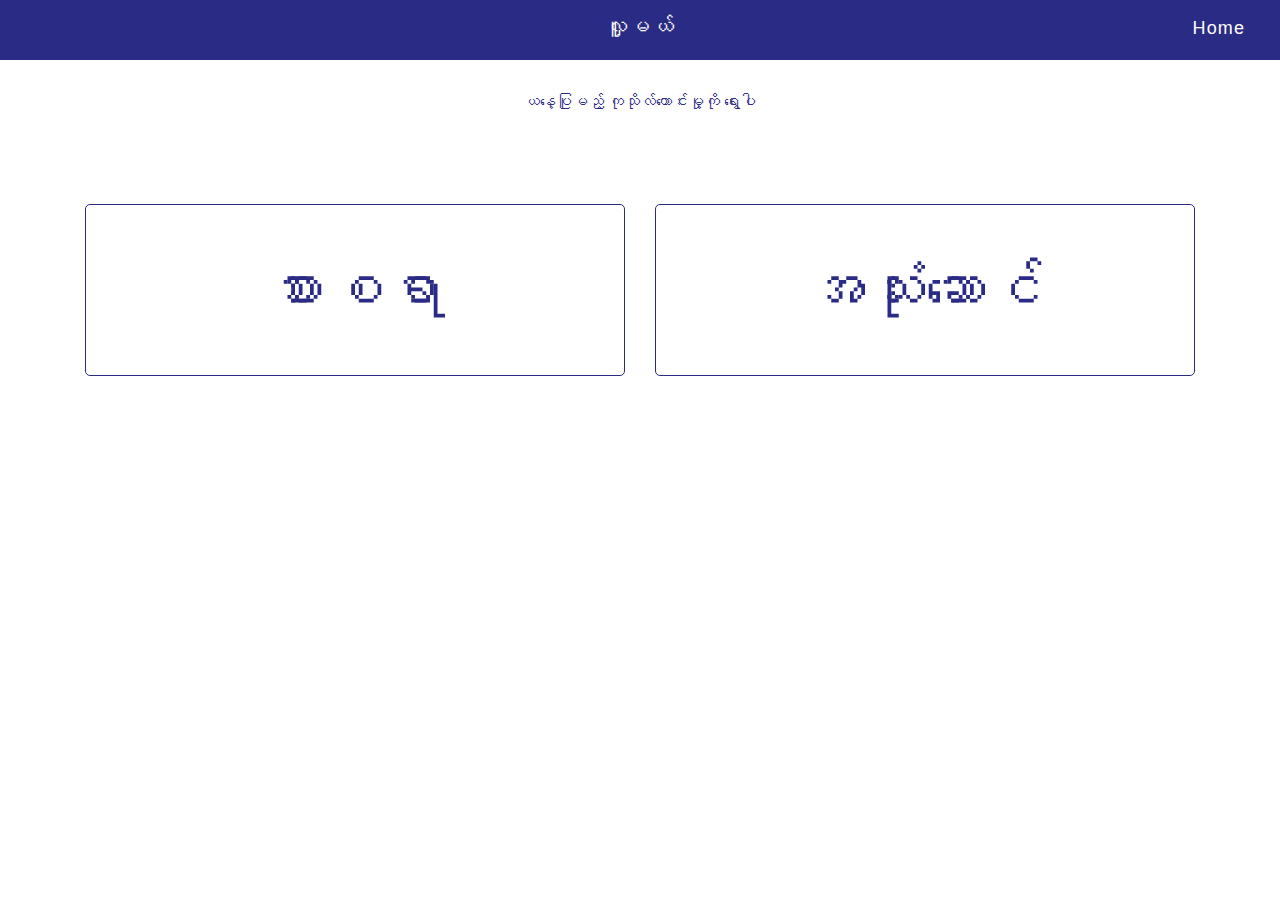
<file: code submission/index.html>
<!DOCTYPE html>
<html>
	<head>
		<meta charset="UTF-8">
		<meta name="viewport" content="width=device-width, initial-scale=1.0">
		<title>Kutho Fund - Home</title>
		<link rel="stylesheet" href="files/fonts/uni_font.css">
        <link rel="stylesheet" href="files/fonts/fonts.css">
		<link rel="stylesheet" href="files/booty/css/bootstrap.min.css">
    	<link rel="stylesheet" href="files/booty/css/bootstrap-grid.css">
		<link rel="stylesheet" href="files/css/style.css">
		
    	<script type="text/javascript" src="files/jquery/createjs-2015.11.26.min.js"></script>
    	<script type="text/javascript" src="files/jquery/jquery-1.12.4.min.js"></script>
    	<script type="text/javascript" src="files/jquery/jquery-3.4.1.js"></script>
    	<script type="text/javascript" src="files/jquery/jquery.ui.touch-punch.min.js"></script>
    	<script type="text/javascript" src="files/jquery/jquery-ui.min.js"></script>
		<script type="text/javascript" src="files/js/script.js"></script>
	</head>
	
	<body>
		<div class="container-fluid">
			<div class="row headRow">
				<div class="col-sm-4"></div>
				<div class="col-sm-4 registr">လှူမယ်</div>
				
				<div class="col-sm-4">
					<div class="headicons"><a href="welcome.html">Home</a></div>
				</div>
			</div>
			
			<div class="instrucTxt">ယနေ့ပြုမည့် ကုသိုလ်ကောင်းမှု့ကို ရွေးပါ</div>
			<div class="container">
				<div class="row">
					<div class="col-md unicode">
						<div id="food" class="dohbtn hover">
							စားစရာ
						</div>
					</div>
				
					<div id="grocery" class="col-md unicode">
						<div class="dohbtn hover">
							အသုံးဆောင်
						</div>
					</div>
				</div>
			</div>
		</div>
	</body>
</html>
</file>
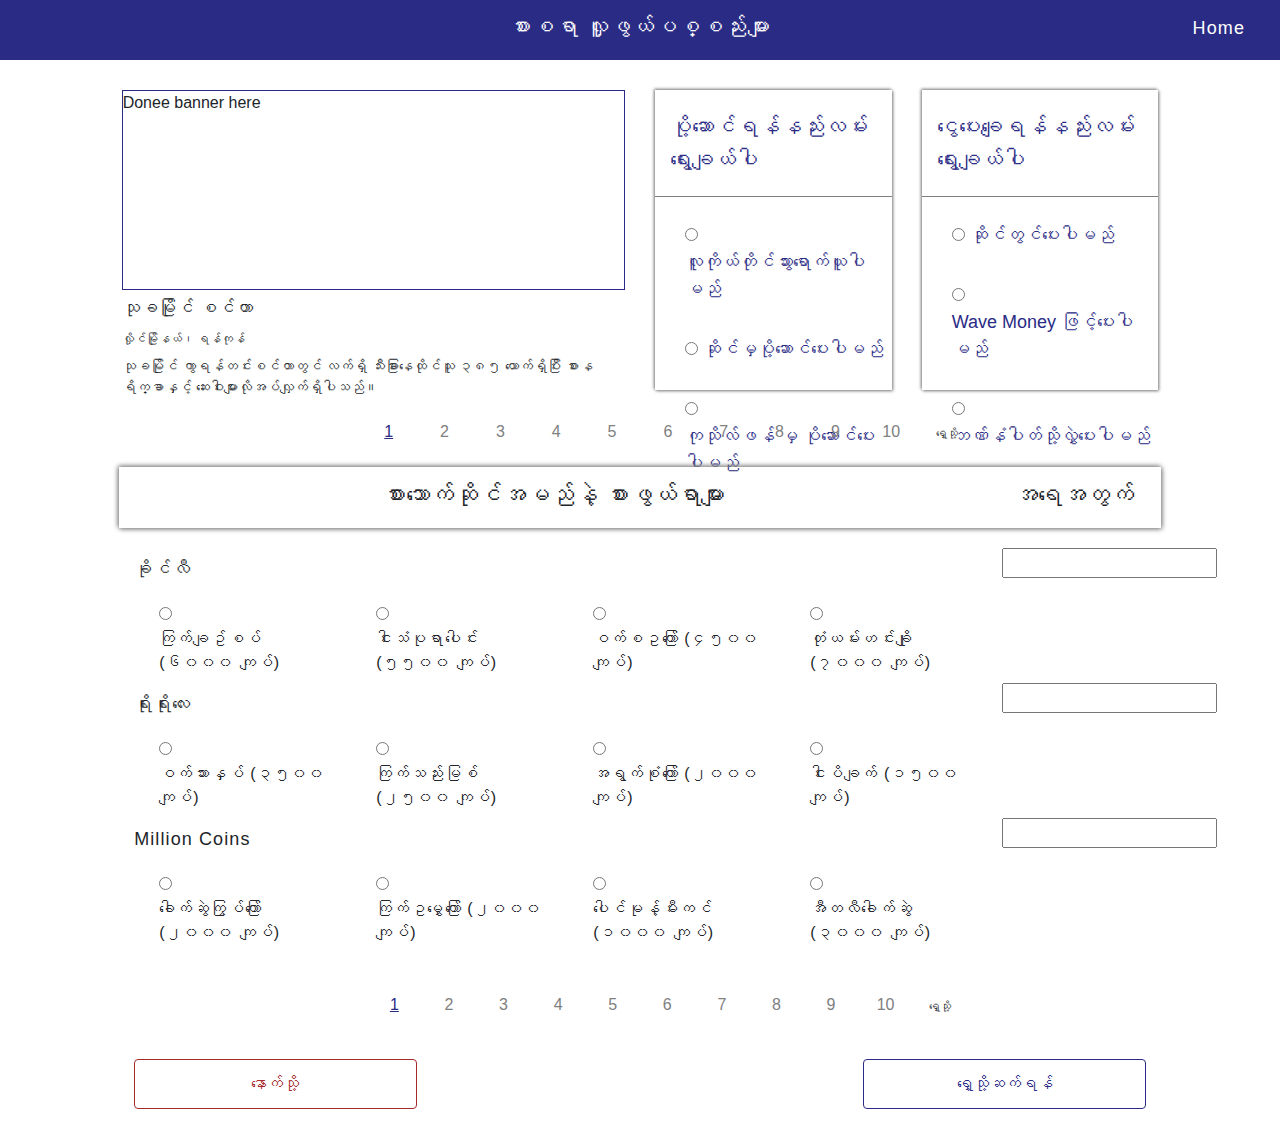
<file: code submission/food.html>
<!DOCTYPE html>
<html>
	<head>
		<meta charset="UTF-8">
		<meta name="viewport" content="width=device-width, initial-scale=1.0">
		<title>Kutho Fund - Food stall</title>
		<link rel="stylesheet" href="files/fonts/uni_font.css">
        <link rel="stylesheet" href="files/fonts/fonts.css">
		<link rel="stylesheet" href="files/booty/css/bootstrap.min.css">
    	<link rel="stylesheet" href="files/booty/css/bootstrap-grid.css">
		<link rel="stylesheet" href="files/css/style.css">
		
    	<script type="text/javascript" src="files/jquery/createjs-2015.11.26.min.js"></script>
    	<script type="text/javascript" src="files/jquery/jquery-1.12.4.min.js"></script>
    	<script type="text/javascript" src="files/jquery/jquery-3.4.1.js"></script>
    	<script type="text/javascript" src="files/jquery/jquery.ui.touch-punch.min.js"></script>
    	<script type="text/javascript" src="files/jquery/jquery-ui.min.js"></script>
		<script type="text/javascript" src="files/js/script.js"></script>
	</head>

	<body>
		<div class="container-fluid">
			<div class="row headRow">
				<div class="col-sm-4"></div>
				<div class="col-sm-4 registr">စားစရာ လှူဖွယ်ပစ္စည်းများ</div>
				
				<div class="col-sm-4">
					<div class="headicons"><a href="index.html">Home</a></div>
				</div>
			</div>
			
			<!-- Row to display about Donee org -->
			<div class="row">
				<div class="col-md-1"></div>
				<div class="col-md-10 restau">
					<div class="row">
						<div class="col-md-6">
							<div class="shopBanner">
								Donee banner here
							</div>
							
							<div class="donee aboutShop">
								<div class="doneeName"></div>
								<div class="doneeLocation"></div>
								<div class="doneeDescription"></div>
							</div>
						</div>
						
						<div class="col-md-3">
							<div class="deliMode">
								<div class="row">
									<div class="col-md">
										<div class="deliHead">
											ပို့ဆောင်ရန်နည်းလမ်းရွေးချယ်ပါ
										</div>
									</div>
								</div>
							
								<div class="row">
									<div class="col-md">
										<div class="deliBy">
											<input type="radio" id="pickUp" name="deliType" required>
											<label for="pickUp">လူကိုယ်တိုင်သွားရောက်ယူပါမည်</label>
										</div>
									</div>
								</div>
							
								<div class="row">
									<div class="col-md">
										<div class="deliBy">
											<input type="radio" id="shopdeli" name="deliType" required>
											<label for="shopdeli">ဆိုင်မှပို့ဆောင်ပေးပါမည်</label>
										</div>
									</div>
								</div>
							
								<div class="row">
									<div class="col-md">
										<div class="deliBy">
											<input type="radio" id="ktfdeli" name="deliType" required>
											<label for="ktfdeli">ကုသိုလ်ဖန် မှ ပိုဆောင်ပေးပါမည်</label>
										</div>
									</div>
								</div>
							</div>
						</div>
						<div class="col-md-3">
							<div class="payMode">
								<div class="row">
									<div class="col-md">
										<div class="payHead">
											ငွေပေးချေရန်နည်းလမ်းရွေးချယ်ပါ
										</div>
									</div>
								</div>
								
								<div class="row">
									<div class="col-md">
										<div class="payBy">
											<input type="radio" id="cashpay" name="payType" required>
											<label for="cashpay">ဆိုင်တွင်ပေးပါမည်</label>
										</div>
									</div>
								</div>
								
								<div class="row">
									<div class="col-md">
										<div class="payBy hover">
											<input type="radio" id="wavemoney" name="payType" required>
											<label for="wavemoney">Wave Money ဖြင့်ပေးပါမည်</label>
										</div>
									</div>
								</div>
								
								<div class="row">
									<div class="col-md">
										<div class="payBy">
											<input type="radio" id="banktransfer" name="payType" required>
											<label for="banktransfer">ဘဏ်နံပါတ်သို့လွှဲပေးပါမည်</label>
										</div>
									</div>
								</div>
							</div>
						</div>
					</div>
				</div>
				<div class="col-md-1"></div>
			</div>
			
			<div class="row">
				<div class="col-md-3"></div>
				<div class="col-md-6 doneeselectionbar">
					<div class="row">
						<div id="doneenavbackbtn" class="col-md-1 navbtn hover">နောက်သို့</div>
						<div class="col-md-1 doneenav pg1 active">1</div>
						<div class="col-md-1 doneenav pg2">2</div>
						<div class="col-md-1 doneenav pg3">3</div>
						<div class="col-md-1 doneenav pg4">4</div>
						<div class="col-md-1 doneenav pg5">5</div>
						<div class="col-md-1 doneenav pg6">6</div>
						<div class="col-md-1 doneenav pg7">7</div>
						<div class="col-md-1 doneenav pg8">8</div>
						<div class="col-md-1 doneenav pg9">9</div>
						<div class="col-md-1 doneenav pg10">10</div>
						<div id="doneenavforbtn" class="col-md-1 navbtn hover">ရှေ့သို့</div>
					</div>
				</div>
				<div class="col-md-3"></div>
			</div>
			
			<div class="container-fluid">
				<div class="row">
					<div class="col-md-1"></div>
					<div id="menuBox" class="col-md-10">
						
						<div class="row menuHead">
							<div class="col-md-10">စားသောက်ဆိုင်အမည်နဲ့ စားဖွယ်ရာများ</div>
							<div class="col-md-2">အရေအတွက်</div>
						</div>
						
						<div class="row">
							<div id="shop1" class="col-md-10">
								<div class="row">
									<div class="col-md shopName">
										ဆိုင်အမည်
									</div>
								</div>
								<!-- Class are needed for setting innerHTML values-->
								<div class="row menuset">
									<div class="col-md-3 menuItem hover">
										<input type="radio" id="shop1set1" name="rdomenu">
										<label class="set1" for="shop1set1">Menu set 1</label>
									</div>
									<div class="col-md-3 menuItem hover">
										<input type="radio" id="shop1set2" name="rdomenu">
										<label class="set2" for="shop1set2">Menu set 2</label>
									</div>
									
									<div class="col-md-3 menuItem hover">
										<input type="radio" id="shop1set3" name="rdomenu">
										<label class="set3" for="shop1set3">Menu set 3</label>
									</div>
									
									<div class="col-md-3 menuItem hover">
										<input type="radio" id="shop1set4" name="rdomenu">
										<label class="set4" for="shop1set4">Menu set 4</label>
									</div>
								</div>
							</div>
							
							<div class="col-md-2 foodqty">
								<input id="shop1Qty" type="number" required>
							</div>
						</div>
						
						<div class="row">
							<div id="shop2" class="col-md-10">
								<div class="row">
									<div  class="col-md shopName">
										ဆိုင်အမည်
									</div>
								</div>
								
								<div class="row menuset">
									<div class="col-md-3 menuItem hover">
										<input type="radio" id="shop2set1" name="rdomenu">
										<label class="set1" for="shop2set1">Menu set 1</label>
									</div>
									<div class="col-md-3 menuItem hover">
										<input type="radio" id="shop2set2" name="rdomenu">
										<label class="set2" for="shop2set2">Menu set 2</label>
									</div>
									
									<div class="col-md-3 menuItem hover">
										<input type="radio" id="shop2set3" name="rdomenu">
										<label class="set3" for="shop2set3">Menu set 3</label>
									</div>
									
									<div class="col-md-3 menuItem hover">
										<input type="radio" id="shop2set4" name="rdomenu">
										<label class="set4" for="shop2set4">Menu set 4</label>
									</div>
								</div>
							</div>
							
							<div class="col-md-2 foodqty">
								<input id="shop2Qty" type="number" required>
							</div>
						</div>
						
						<div class="row">
							<div id="shop3" class="col-md-10">
								<div class="row">
									<div  class="col-md shopName">
										ဆိုင်အမည်
									</div>
								</div>
								
								<div class="row menuset">
									<div class="col-md-3 menuItem hover">
										<input type="radio" id="shop3set1" name="rdomenu">
										<label class="set1" for="shop3set1">Menu set 1</label>
									</div>
									<div class="col-md-3 menuItem hover">
										<input type="radio" id="shop3set2" name="rdomenu">
										<label class="set2" for="shop3set2">Menu set 2</label>
									</div>
									
									<div class="col-md-3 menuItem hover">
										<input type="radio" id="shop3set3" name="rdomenu">
										<label class="set3" for="shop3set3">Menu set 3</label>
									</div>
									
									<div class="col-md-3 menuItem hover">
										<input type="radio" id="shop3set4" name="rdomenu">
										<label class="set4" for="shop3set4">Menu set 4</label>
									</div>
								</div>
							</div>
							
							<div class="col-md-2 foodqty">
								<input id="shop3Qty" type="number" required>
							</div>
						</div>
						
						<div id="shop4" class="row hide">
							<div  class="col-md-10">
								<div class="row">
									<div class="col-md shopName">
										ဆိုင်အမည်
									</div>
								</div>
								
								<div class="row menuset">
									<div class="col-md-3 menuItem hover">
										<input type="radio" id="shop4set1" name="rdomenu">
										<label class="set1" for="shop4set1">Menu set 1</label>
									</div>
									<div class="col-md-3 menuItem hover">
										<input type="radio" id="shop4set2" name="rdomenu">
										<label class="set2" for="shop4set2">Menu set 2</label>
									</div>
									
									<div class="col-md-3 menuItem hover">
										<input type="radio" id="shop4set3" name="rdomenu">
										<label class="set3" for="shop4set3">Menu set 3</label>
									</div>
									
									<div class="col-md-3 menuItem hover">
										<input type="radio" id="shop4set4" name="rdomenu">
										<label class="set4" for="shop4set4">Menu set 4</label>
									</div>
								</div>
							</div>
							
							<div class="col-md-2 foodqty">
								<input id="shop4Qty" type="number" required>
							</div>
						</div>
						
						
						<div id="shop5" class="row hide">
							<div   class="col-md-10">
								<div class="row">
									<div class="col-md shopName">
										ဆိုင်အမည်
									</div>
								</div>
								
								<div class="row menuset">
									<div class="col-md-3 menuItem hover">
										<input type="radio" id="shop5set1" name="rdomenu">
										<label class="set1" for="shop5set1">Menu set 1</label>
									</div>
									<div class="col-md-3 menuItem hover">
										<input type="radio" id="shop5set2" name="rdomenu">
										<label class="set2" for="shop5set2">Menu set 2</label>
									</div>
									
									<div class="col-md-3 menuItem hover">
										<input type="radio" id="shop5set3" name="rdomenu">
										<label class="set3" for="shop5set3">Menu set 3</label>
									</div>
									
									<div class="col-md-3 menuItem hover">
										<input type="radio" id="shop5set4" name="rdomenu">
										<label class="set4" for="shop5set4">Menu set 4</label>
									</div>
								</div>
							</div>
							
							<div class="col-md-2 foodqty">
								<input id="shop5Qty" type="number" required>
							</div>
						</div>
						
							<div id="shop6" class="row hide">
							<div class="col-md-10">
								<div class="row">
									<div class="col-md shopName">
										ဆိုင်အမည်
									</div>
								</div>
								
								<div class="row menuset">
									<div class="col-md-3 menuItem hover">
										<input type="radio" id="shop6set1" name="rdomenu">
										<label class="set1" for="shop6set1">Menu set 1</label>
									</div>
									<div class="col-md-3 menuItem hover">
										<input type="radio" id="shop6set2" name="rdomenu">
										<label class="set2" for="shop6set2">Menu set 2</label>
									</div>
									
									<div class="col-md-3 menuItem hover">
										<input type="radio" id="shop6set3" name="rdomenu">
										<label class="set3" for="shop6set3">Menu set 3</label>
									</div>
									
									<div class="col-md-3 menuItem hover">
										<input type="radio" id="shop6set4" name="rdomenu">
										<label class="set4" for="shop6set4">Menu set 4</label>
									</div>
								</div>
							</div>
							
							<div class="col-md-2 foodqty">
								<input id="shop6Qty" type="number" required>
							</div>
						</div>
						
						
							<div id="shop7" class="row hide">
							<div class="col-md-10">
								<div class="row">
									<div class="col-md shopName">
										ဆိုင်အမည်
									</div>
								</div>
								
								<div class="row menuset">
									<div class="col-md-3 menuItem hover">
										<input type="radio" id="shop7set1" name="rdomenu">
										<label class="set1" for="shop7set1">Menu set 1</label>
									</div>
									<div class="col-md-3 menuItem hover">
										<input type="radio" id="shop7set2" name="rdomenu">
										<label class="set2" for="shop7set2">Menu set 2</label>
									</div>
									
									<div class="col-md-3 menuItem hover">
										<input type="radio" id="shop7set3" name="rdomenu">
										<label class="set3" for="shop7set3">Menu set 3</label>
									</div>
									
									<div class="col-md-3 menuItem hover">
										<input type="radio" id="shop7set4" name="rdomenu">
										<label class="set4" for="shop7set4">Menu set 4</label>
									</div>
								</div>
							</div>
							
							<div class="col-md-2 foodqty">
								<input id="shop7Qty" type="number" required>
							</div>
						</div>
						
						<div id="shop8" class="row hide">
							<div class="col-md-10">
								<div class="row">
									<div class="col-md shopName">
										ဆိုင်အမည်
									</div>
								</div>
								
								<div class="row menuset">
									<div class="col-md-3 menuItem hover">
										<input type="radio" id="shop8set1" name="rdomenu">
										<label class="set1" for="shop8set1">Menu set 1</label>
									</div>
									<div class="col-md-3 menuItem hover">
										<input type="radio" id="shop8set2" name="rdomenu">
										<label class="set2" for="shop8set2">Menu set 2</label>
									</div>
									
									<div class="col-md-3 menuItem hover">
										<input type="radio" id="shop8set3" name="rdomenu">
										<label class="set3" for="shop8set3">Menu set 3</label>
									</div>
									
									<div class="col-md-3 menuItem hover">
										<input type="radio" id="shop8set4" name="rdomenu">
										<label class="set4" for="shop8set4">Menu set 4</label>
									</div>
								</div>
							</div>
							
							<div class="col-md-2 foodqty">
								<input id="shop8Qty" type="number" required>
							</div>
						</div>
						
						<div id="shop9" class="row hide">
							<div class="col-md-10">
								<div class="row">
									<div class="col-md shopName">
										ဆိုင်အမည်
									</div>
								</div>
								
								<div class="row menuset">
									<div class="col-md-3 menuItem hover">
										<input type="radio" id="shop8set1" name="rdomenu">
										<label class="set1" for="shop8set1">Menu set 1</label>
									</div>
									<div class="col-md-3 menuItem hover">
										<input type="radio" id="shop8set2" name="rdomenu">
										<label class="set2" for="shop8set2">Menu set 2</label>
									</div>
									
									<div class="col-md-3 menuItem hover">
										<input type="radio" id="shop8set3" name="rdomenu">
										<label class="set3" for="shop8set3">Menu set 3</label>
									</div>
									
									<div class="col-md-3 menuItem hover">
										<input type="radio" id="shop8set4" name="rdomenu">
										<label class="set4" for="shop8set4">Menu set 4</label>
									</div>
								</div>
							</div>
							
							<div class="col-md-2 foodqty">
								<input id="shop8Qty" type="number" required>
							</div>
						</div>
						
						<div id="shop10" class="row hide">
							<div class="col-md-10">
								<div class="row">
									<div class="col-md shopName">
										ဆိုင်အမည် 
									</div>
								</div>
								
								<div class="row menuset">
									<div class="col-md-3 menuItem hover">
										<input type="radio" id="shop8set1" name="rdomenu">
										<label class="set1" for="shop8set1">Menu set 1</label>
									</div>
									<div class="col-md-3 menuItem hover">
										<input type="radio" id="shop8set2" name="rdomenu">
										<label class="set2" for="shop8set2">Menu set 2</label>
									</div>
									
									<div class="col-md-3 menuItem hover">
										<input type="radio" id="shop8set3" name="rdomenu">
										<label class="set3" for="shop8set3">Menu set 3</label>
									</div>
									
									<div class="col-md-3 menuItem hover">
										<input type="radio" id="shop8set4" name="rdomenu">
										<label class="set4" for="shop8set4">Menu set 4</label>
									</div>
								</div>
							</div>
							
							<div class="col-md-2 foodqty">
								<input id="shop8Qty" type="number" required>
							</div>
						</div>
					</div>
					
					<div class="col-md-1"></div>
				</div>
				
				<div class="row">
					<div class="col-md-3"></div>
					<div class="col-md-6 restauselectionbar">
						<div class="row">
							<div id="restaunavbackbtn" class="col-md-1 navbtn hover">နောက်သို့</div>
							<div class="col-md-1 doneenav pg1 active">1</div>
							<div class="col-md-1 doneenav pg2">2</div>
							<div class="col-md-1 doneenav pg3">3</div>
							<div class="col-md-1 doneenav pg4">4</div>
							<div class="col-md-1 doneenav pg5">5</div>
							<div class="col-md-1 doneenav pg6">6</div>
							<div class="col-md-1 doneenav pg7">7</div>
							<div class="col-md-1 doneenav pg8">8</div>
							<div class="col-md-1 doneenav pg9">9</div>
							<div class="col-md-1 doneenav pg10">10</div>
							<div id="restaunavforbtn" class="col-md-1 navbtn hover">ရှေ့သို့</div>
						</div>
					</div>
					<div class="col-md-3"></div>
				</div>
				
				<div class="row">
					<div class="col-md-1"></div>
					<div id="backtodoselection" class="col-md-3"><div class="btn backbtn hover">နောက်သို့</div></div>
					<div class="col-md-4"></div>
					<div id="proceedtouserinfo" class="col-md-3"><div class="btn forwardbtn hover">ရှေ့သို့ဆက်ရန်</div></div>
					<div class="col-md-1"></div>
				</div>
			</div>
		</div>
	</body>
</html>
</file>
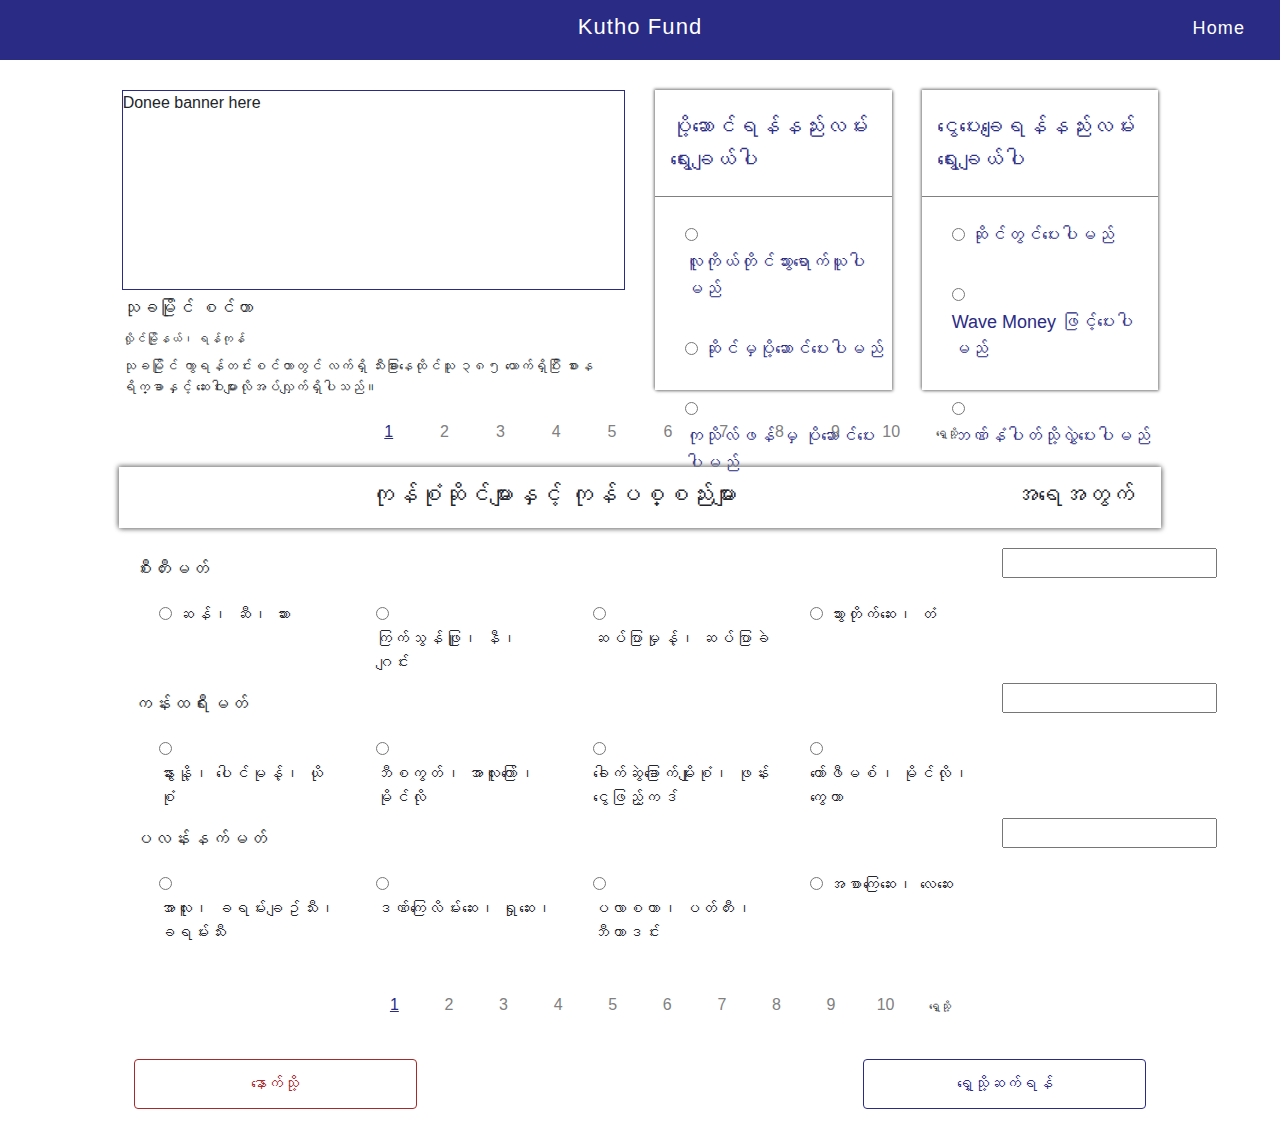
<file: code submission/grocery.html>
<!DOCTYPE html>
<html>
	<head>
		<meta charset="UTF-8">
		<meta name="viewport" content="width=device-width, initial-scale=1.0">
		<title>Kutho Fund - Home</title>
		<link rel="stylesheet" href="files/fonts/uni_font.css">
        <link rel="stylesheet" href="files/fonts/fonts.css">
		<link rel="stylesheet" href="files/booty/css/bootstrap.min.css">
    	<link rel="stylesheet" href="files/booty/css/bootstrap-grid.css">
		<link rel="stylesheet" href="files/css/style.css">
		
    	<script type="text/javascript" src="files/jquery/createjs-2015.11.26.min.js"></script>
    	<script type="text/javascript" src="files/jquery/jquery-1.12.4.min.js"></script>
    	<script type="text/javascript" src="files/jquery/jquery-3.4.1.js"></script>
    	<script type="text/javascript" src="files/jquery/jquery.ui.touch-punch.min.js"></script>
    	<script type="text/javascript" src="files/jquery/jquery-ui.min.js"></script>
		<script type="text/javascript" src="files/js/script.js"></script>
	</head>
	
	<body>
		<div class="container-fluid">
			<div class="row headRow">
				<div class="col-sm-4"></div>
				<div class="col-sm-4 registr">Kutho Fund</div>
				
				<div class="col-sm-4">
					<div class="headicons"><a href="index.html">Home</a></div>
				</div>
			</div>
			
			<div class="row">
				<div class="col-md-1"></div>
				<div class="col-md-10 restau">
					<div class="row">
						<div class="col-md-6">
							<div class="shopBanner">
								Donee banner here
							</div>
							<div class="donee aboutShop">
								<div class="doneeName"></div>
								<div class="doneeLocation"></div>
								<div class="doneeDescription"></div>
							</div>
						</div>
						
						<div class="col-md-3">
							<div class="deliMode">
								<div class="row">
									<div class="col-md">
										<div class="deliHead">
											ပို့ဆောင်ရန်နည်းလမ်းရွေးချယ်ပါ
										</div>
									</div>
								</div>
							
								<div class="row">
									<div class="col-md">
										<div class="deliBy">
											<input type="radio" id="pickUp" name="deliType" required>
											<label for="pickUp">လူကိုယ်တိုင်သွားရောက်ယူပါမည်</label>
										</div>
									</div>
								</div>
							
								<div class="row">
									<div class="col-md">
										<div class="deliBy">
											<input type="radio" id="shopdeli" name="deliType" required>
											<label for="shopdeli">ဆိုင်မှပို့ဆောင်ပေးပါမည်</label>
										</div>
									</div>
								</div>
							
								<div class="row">
									<div class="col-md">
										<div class="deliBy">
											<input type="radio" id="ktfdeli" name="deliType" required>
											<label for="ktfdeli">ကုသိုလ်ဖန် မှ ပိုဆောင်ပေးပါမည်</label>
										</div>
									</div>
								</div>
							</div>
						</div>
						<div class="col-md-3">
							<div class="payMode">
								<div class="row">
									<div class="col-md">
										<div class="payHead">
											ငွေပေးချေရန်နည်းလမ်းရွေးချယ်ပါ
										</div>
									</div>
								</div>
								
								<div class="row">
									<div class="col-md">
										<div class="payBy">
											<input type="radio" id="cashpay" name="payType" required>
											<label for="cashpay">ဆိုင်တွင်ပေးပါမည်</label>
										</div>
									</div>
								</div>
								
								<div class="row">
									<div class="col-md">
										<div class="payBy hover">
											<input type="radio" id="wavemoney" name="payType" required>
											<label for="wavemoney">Wave Money ဖြင့်ပေးပါမည်</label>
										</div>
									</div>
								</div>
								
								<div class="row">
									<div class="col-md">
										<div class="payBy">
											<input type="radio" id="banktransfer" name="payType" required>
											<label for="banktransfer">ဘဏ်နံပါတ်သို့လွှဲပေးပါမည်</label>
										</div>
									</div>
								</div>
							</div>
						</div>
					</div>
				</div>
				<div class="col-md-1"></div>	
			</div>
			
			
			<div class="row">
				<div class="col-md-3"></div>
				<div class="col-md-6 doneeselectionbar">
					<div class="row">
						<div id="doneenavbackbtn" class="col-md-1 navbtn hover">နောက်သို့</div>
						<div class="col-md-1 doneenav pg1 active">1</div>
						<div class="col-md-1 doneenav pg2">2</div>
						<div class="col-md-1 doneenav pg3">3</div>
						<div class="col-md-1 doneenav pg4">4</div>
						<div class="col-md-1 doneenav pg5">5</div>
						<div class="col-md-1 doneenav pg6">6</div>
						<div class="col-md-1 doneenav pg7">7</div>
						<div class="col-md-1 doneenav pg8">8</div>
						<div class="col-md-1 doneenav pg9">9</div>
						<div class="col-md-1 doneenav pg10">10</div>
						<div id="doneenavforbtn" class="col-md-1 navbtn hover">ရှေ့သို့</div>
					</div>
				</div>
				<div class="col-md-3"></div>
			</div>
				
				<div class="container-fluid">
				<div class="row">
					<div class="col-md-1"></div>
					<div id="menuBox" class="col-md-10">
						
						<div class="row menuHead">
							<div class="col-md-10">ကုန်စုံဆိုင်များနှင့် ကုန်ပစ္စည်းများ</div>
							<div class="col-md-2">အရေအတွက်</div>
						</div>
						
						<div class="row">
							<div id="grocer1" class="col-md-10">
								<div class="row">
									<div class="col-md shopName">
										ဆိုင်အမည်
									</div>
								</div>
								<!-- Class are needed for setting innerHTML values-->
								<div class="row menuset">
									<div class="col-md-3 menuItem hover">
										<input type="radio" id="shop1set1" name="rdomenu">
										<label class="set1" for="shop1set1">Menu set 1</label>
									</div>
									<div class="col-md-3 menuItem hover">
										<input type="radio" id="shop1set2" name="rdomenu">
										<label class="set2" for="shop1set2">Menu set 2</label>
									</div>
									
									<div class="col-md-3 menuItem hover">
										<input type="radio" id="shop1set3" name="rdomenu">
										<label class="set3" for="shop1set3">Menu set 3</label>
									</div>
									
									<div class="col-md-3 menuItem hover">
										<input type="radio" id="shop1set4" name="rdomenu">
										<label class="set4" for="shop1set4">Menu set 4</label>
									</div>
								</div>
							</div>
							
							<div class="col-md-2 foodqty">
								<input id="shop1Qty" type="number" required>
							</div>
						</div>
						
						<div id="grocer2" class="row">
							<div  class="col-md-10">
								<div class="row">
									<div class="col-md shopName">
										ဆိုင်အမည်
									</div>
								</div>
								
								<div class="row menuset">
									<div class="col-md-3 menuItem hover">
										<input type="radio" id="shop2set1" name="rdomenu">
										<label class="set1" for="shop2set1">Menu set 1</label>
									</div>
									<div class="col-md-3 menuItem hover">
										<input type="radio" id="shop2set2" name="rdomenu">
										<label class="set2" for="shop2set2">Menu set 2</label>
									</div>
									
									<div class="col-md-3 menuItem hover">
										<input type="radio" id="shop2set3" name="rdomenu">
										<label class="set3" for="shop2set3">Menu set 3</label>
									</div>
									
									<div class="col-md-3 menuItem hover">
										<input type="radio" id="shop2set4" name="rdomenu">
										<label class="set4" for="shop2set4">Menu set 4</label>
									</div>
								</div>
							</div>
							
							<div class="col-md-2 foodqty">
								<input id="shop2Qty" type="number" required>
							</div>
						</div>
						
						<div id="grocer3" class="row">
							<div class="col-md-10">
								<div class="row">
									<div  class="col-md shopName">
										ဆိုင်အမည်
									</div>
								</div>
								
								<div class="row menuset">
									<div class="col-md-3 menuItem hover">
										<input type="radio" id="shop3set1" name="rdomenu">
										<label class="set1" for="shop3set1">Menu set 1</label>
									</div>
									<div class="col-md-3 menuItem hover">
										<input type="radio" id="shop3set2" name="rdomenu">
										<label class="set2" for="shop3set2">Menu set 2</label>
									</div>
									
									<div class="col-md-3 menuItem hover">
										<input type="radio" id="shop3set3" name="rdomenu">
										<label class="set3" for="shop3set3">Menu set 3</label>
									</div>
									
									<div class="col-md-3 menuItem hover">
										<input type="radio" id="shop3set4" name="rdomenu">
										<label class="set4" for="shop3set4">Menu set 4</label>
									</div>
								</div>
							</div>
							
							<div class="col-md-2 foodqty">
								<input id="shop3Qty" type="number" required>
							</div>
						</div>
					</div>
					
					<div class="col-md-1"></div>
				</div>
					
					<div class="row">
					<div class="col-md-3"></div>
					<div class="col-md-6 grocerselectionbar">
						<div class="row">
							<div id="grocernavbackbtn" class="col-md-1 navbtn hover">နောက်သို့</div>
							<div class="col-md-1 doneenav pg1 active">1</div>
							<div class="col-md-1 doneenav pg2">2</div>
							<div class="col-md-1 doneenav pg3">3</div>
							<div class="col-md-1 doneenav pg4">4</div>
							<div class="col-md-1 doneenav pg5">5</div>
							<div class="col-md-1 doneenav pg6">6</div>
							<div class="col-md-1 doneenav pg7">7</div>
							<div class="col-md-1 doneenav pg8">8</div>
							<div class="col-md-1 doneenav pg9">9</div>
							<div class="col-md-1 doneenav pg10">10</div>
							<div id="grocernavforbtn" class="col-md-1 navbtn hover">ရှေ့သို့</div>
						</div>
					</div>
					<div class="col-md-3"></div>
				</div>
					
				<div class="row">
					<div class="col-md-1"></div>
					<div id="backtodoselection" class="col-md-3"><div class="btn backbtn hover">နောက်သို့</div></div>
					<div class="col-md-4"></div>
					<div id="proceedtouserinfo" class="col-md-3"><div class="btn forwardbtn hover">ရှေ့သို့ဆက်ရန်</div></div>
					<div class="col-md-1"></div>
				</div>

<!--
				<div>
					<div class="col-md-4 unicode">
						<div id="money" class="dohtype hover">
							ငွေကြေးလှူမယ်
						</div>
					</div>
				
					<div id="longfood" class="col-md-4 unicode">
						<div id="longfood" class="dohtype hover">
							တာရှည်ခံ စားစရာလှူမယ်
						</div>
					</div>
					
					<div class="col-md-4 unicode">
						<div id="shortfood" class="dohtype hover">
							စားစရာ လှူမယ်
						</div>
					</div>
				</div>
				
				<div class="row">
					<div class="col-md-4 unicode">
						<div id="med" class="dohtype hover">
							ဆေးဝါးလှူမယ်
						</div>
					</div>
				
					<div class="col-md-4 unicode">
						<div id="riceoilsalt" class="dohtype hover">
							ဆန်၊ ဆီ၊ ဆား လှူမယ်
						</div>
					</div>
					
					<div class="col-md-4 unicode">
						<div id="hygiene" class="dohtype hover">
							ရေချိုးခန်းသုံး လှူမယ်
						</div>
					</div>
				</div>
				
				<div class="row">
					<div class="col-md-4 unicode">
						<div id="skill" class="dohtype hover">
							လုပ်အား လှူမယ်
						</div>
					</div>
				
					<div class="col-md-4 unicode">
						<div id="knowledge" class="dohtype hover">
							ပညာ လှူမယ်
						</div>
					</div>
					
					<div class="col-md-4 unicode">
						<div id="blood" class="dohtype hover">
							သွေး လှူမယ်
						</div>
					</div>

				</div>
-->
		</div>
		</div>
	</body>
</html>
</file>
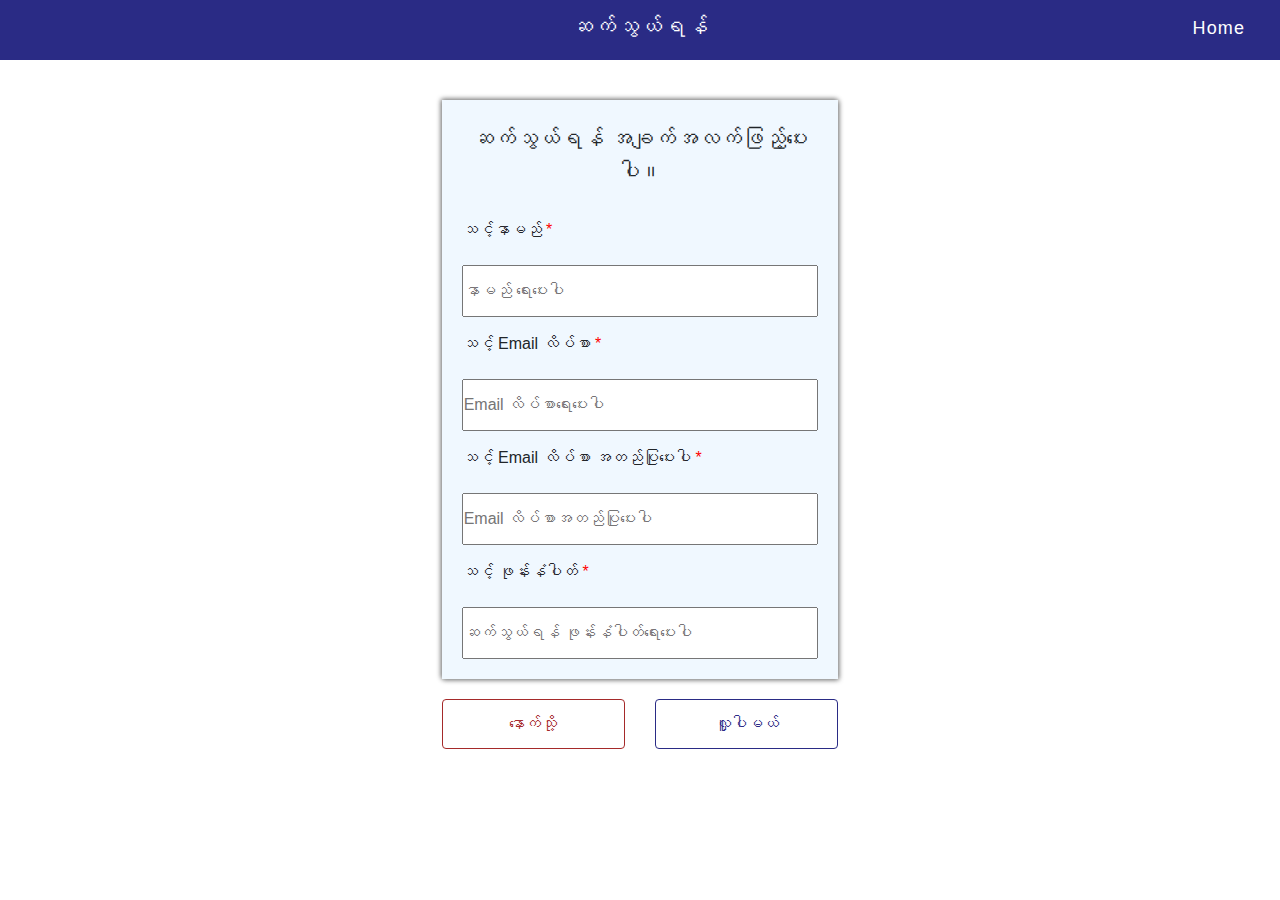
<file: code submission/userinfo.html>
<!DOCTYPE html>
<html>
	<head>
		<meta charset="UTF-8">
		<meta name="viewport" content="width=device-width, initial-scale=1.0">
		<title>Kutho Fund - Food stall</title>
		<link rel="stylesheet" href="files/fonts/uni_font.css">
        <link rel="stylesheet" href="files/fonts/fonts.css">
		<link rel="stylesheet" href="files/booty/css/bootstrap.min.css">
    	<link rel="stylesheet" href="files/booty/css/bootstrap-grid.css">
		<link rel="stylesheet" href="files/css/style.css">
		
    	<script type="text/javascript" src="files/jquery/createjs-2015.11.26.min.js"></script>
    	<script type="text/javascript" src="files/jquery/jquery-1.12.4.min.js"></script>
    	<script type="text/javascript" src="files/jquery/jquery-3.4.1.js"></script>
    	<script type="text/javascript" src="files/jquery/jquery.ui.touch-punch.min.js"></script>
    	<script type="text/javascript" src="files/jquery/jquery-ui.min.js"></script>
		<script type="text/javascript" src="files/js/script.js"></script>
	</head>

	<body>
		<div class="container-fluid">
			<div class="row headRow">
				<div class="col-sm-4"></div>
				<div class="col-sm-4 registr">ဆက်သွယ်ရန်</div>
				
				<div class="col-sm-4">
					<div class="headicons"><a href="../index.html">Home</a></div>
				</div>
			</div>
			
			<div class="row">
				<div class="col-md-4"></div>
				<div class="col-md-4">
					<div class="containerr">
						<div class="registrtxt">ဆက်သွယ်ရန် အချက်အလက်ဖြည့်ပေးပါ။</div>
						<label for="u_name">သင့်နာမည် <span class="mandatory">*</span></label>
						<input type="text" placeholder="နာမည် ရေးပေးပါ" name="u_name" required>
						<label for="emailadd">သင့် Email လိပ်စာ <span class="mandatory">*</span></label>
						<input type="email" placeholder="Email လိပ်စာရေးပေးပါ" name="emailadd">
						<label for="emailadd">သင့် Email လိပ်စာ အတည်ပြုပေးပါ <span class="mandatory">*</span></label>
						<input type="email" placeholder="Email လိပ်စာအတည်ပြုပေးပါ" name="c_emailadd" required>
						<label for="phNum">သင့် ဖုန်းနံပါတ် <span class="mandatory">*</span></label>
						<input type="text" placeholder="ဆက်သွယ်ရန် ဖုန်းနံပါတ်ရေးပေးပါ" name="phNum" required>
					</div>
				</div>
				<div class="col-md-4"></div>
			</div>
			
			<div class="row">
				<div class="col-md-4"></div>
				<div class="col-md-2">
					<div id="back" class="btn backbtn hover">နောက်သို့</div>
				</div>
				
				<div class="col-md-2">
					<div id="proceed" class="btn forwardbtn hover">လှူပါမယ်</div>
				</div>
				<div class="col-md-4"></div>
			</div>
		</div>
	</body>
</html>
</file>
<file: code submission/files/fonts/uni_font.css>
@font-face {
    font-family:'Myanmar3';
    src:local('Myanmar3'), url('https://mmwebfonts-fonts.sgp1.cdn.digitaloceanspaces.com/fonts/myanmar3.woff') format('woff'), url('https://mmwebfonts-fonts.sgp1.cdn.digitaloceanspaces.com/fonts/myanmar3.ttf') format('ttf');
}
</file>
<file: code submission/files/fonts/fonts.css>
.unicode {
    font-family: Myanmar3, Yunghkio, 'Masterpiece Uni Sans';
}

.zawgyi {
    font-family: Zawgyi-One;
}

.engFnt {
	font-family: Arial, Helvetica, sans-serif;
}
</file>
<file: code submission/files/css/style.css>
html, body {
	user-select: none;
}

.headRow {
	height:60px;
	padding:10px;
	background-color: #2a2b85;
}

.containerr {
	height:auto;
	padding:10px 20px;
	margin-top:40px;
	box-shadow: 1px 1px 5px grey, -1px -1px 5px grey;
	background-color: #F0F8FF;
}


.containerr label {
	padding: 5px 0;
}

.kutho, .registr, .resetpsw {
	font-size:22px;
	text-align: center;
	height:100%;
	cursor: default;
	color:white;
	letter-spacing: 1.1px;
}

.headicons {
	padding:5px 10px;
	float:right;
	cursor:pointer;
	font-size:18px;
	color:white;
	letter-spacing: 1.1px;
}

.icons {
	text-align: center;
}

.resetinstruc {
	text-align: center;
	letter-spacing: 1.2px;
	margin-bottom:20px;
}

.headicons a {
	text-decoration: none;
	color: white;
}

/* Index page*/
.dohbtn {
	padding:40px 0;
	border:1pt solid #2a2b85;
	color:#2a2b85;
	margin:60px 0;
	font-size:60px;
	text-align: center;
	cursor:default;
	border-radius: 5px;
}

.dohbtn.hover:hover {
	cursor:pointer;
	box-shadow: 3px 3px 5px grey;
	background-color:#2a2b85;
	color:white;
}

.instrucTxt {
	text-align: center;
	padding:30px 0;
	font-size: 16px;
	color:#2a2b85;
}

/* food.html page*/
.menuHead {
	padding:10px 0 15px 0;
	text-align: center;
	font-size: 24px;
	box-shadow: 1px 1px 5px grey, -1px -1px 5px grey;
	margin-bottom: 20px;
}

.shopName {
	font-size:18px;
	padding:8px 0 8px 15px;
	letter-spacing: 1.1px;
}

.menuItem {
	padding:12px 0 0 40px;
	font-size: 16px;
	letter-spacing: 1.1px;
	position: relative;
	display: inline-block;
}

input[type=radio], label {
	cursor:pointer;
}

input[type='text'] , input[type='password'], input[type=email] {
	padding:12px 0;
	width:100%;
	margin:10px 0;
}

/*
.menuItem.hover:hover .menuItemHoverDisplay {
	visibility: visible;
}

.menuItem.hover:hover {
	cursor: pointer;
}

.menuItemHoverDisplay {
	visibility: hidden;
  	width: 120px;
  	background-color: black;
  	color: #fff;
  	text-align: center;
  	border-radius: 2px;
  	padding: 5px 0;
  	font-size: 12px;
	
  	 /*Position the tooltip
  	position: absolute;
  	z-index: 1;
  	top: 5px;
  	left: 100%;
  	margin-left: -60px;
}
*/

input[type='number'] {
	text-align: center;
}

input[type='number']::-webkit-inner-spin-button, 
input[type='number']::-webkit-outer-spin-button { 
    -webkit-appearance: none;
    margin: 0;
}

.registrtxt {
	padding:12px 0 25px 0;
	text-align: center;
	font-size:22px;
}

/*
.donatebtn {
	padding:20px;
	text-align: center;
	margin-top: 20px;
	border: 1pt solid #2a2b85;
	color:#2a2b85;
}

.donatebtn.hover:hover {
	background-color: #2a2b85;
	color: white;
	cursor: pointer;
}
*/

.mandatory {
	color:red;
}

/*Donations page*/
.dohtype {
	margin:40px 20px;
	padding:50px 0;
	border:1pt solid #2a2b85;
	text-align: center;
	border-radius: 5px;
	font-size:26px;
	color:#2a2b85;
}

.dohtype.hover:hover {
	box-shadow: 2px 2px 5px grey;
	cursor:pointer;
	color:white;
	background-color:#2a2b85;
}


.hide {
	display:none;
}

.btnFor, .btnPrev {
	text-align: center;
	font-size:20px;
	letter-spacing: 1.2px;
}

.btnFor.hover:hover, .btnPrev.hover:hover {
	text-shadow: 1px 1px 3px grey;
	cursor:pointer;
	color:white;
	background-color: #2a2b85;
	padding:10px 0 15px 0;
}

.shopBanner {
	height:200px;
	width:100%;
	border:1pt solid #2a2b85;
}

.aboutShop {
	height:100px;
	width:100%;
}

.restau, .grocer {
	margin:30px 0 10px 0;
}

.deliMode, .payMode {
	height:300px;
	width:100%;
	box-shadow: 1px 1px 3px grey, -1px -1px 3px grey;
}

.deliHead, .payHead {
	padding:20px 15px;
	font-size:22px;
	border-width: 0 0 1px 0;
	border-style: solid;
	border-color: grey;
	color:#2a2b85;
}

.deliBy, .payBy {
	padding:25px 0 0 30px;;
	font-size:18px;
	color:#2a2b85;
}

.payBy label, .payBy input[type=radio] {
	cursor: pointer;
}

.forwardbtn {
	color:#2a2b85;
}

.forwardbtn.hover:hover {
	background-color:#2a2b85;
	color:white;
}

.backbtn {
	color:brown;
}

.backbtn.hover:hover {
	background-color: brown;
	color:white;
}

.btn {
	border: 1pt solid;
	width:100%;
	padding: 12px 0;
	margin:20px 0;
}

.doneeselectionbar, .restauselectionbar, .grocerselectionbar {
	text-align: center;
	padding:10px 0;
	margin:10px 0;
}

.doneenav {
	text-align: center;
	color:grey;
}

.navbtn {
	font-size:11px;
	padding:5px 0;
}

.navbtn.hover:hover {
	cursor: pointer;
	text-shadow: 3px 3px 5px grey;
}

.doneenav.active {
	color:#2a2b85;
	text-decoration: underline;
}

#menuBox {
	margin-bottom:20px;
}

.doneeName {
	font-size:18px;
	padding:5px 0;
}

.doneeLocation {
	font-size:12px;
	padding:3px 0;
}

.doneeDescription {
	font-size:14px;
	padding:5px 0 0 0;
}
</file>
